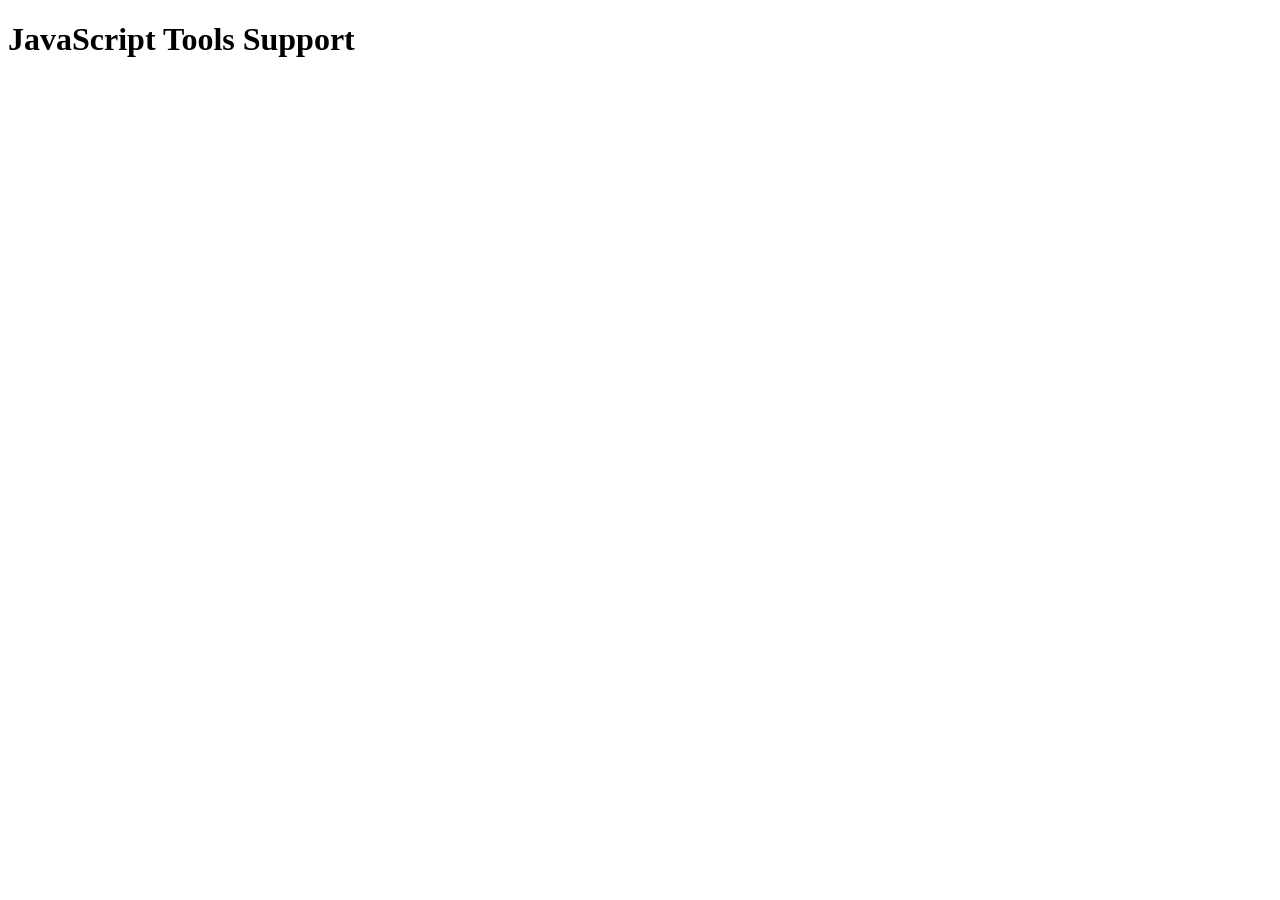
<file: es.um.uschema.xtext.skiql.parent/es.um.uschema.xtext.skiql.web/WebRoot/orion/plugins/embeddedToolingPlugin.html>
<!DOCTYPE html>
<html>
<head>
	<meta charset="UTF-8">
	<title>Orion JavaScript Support</title>
	<script src="embeddedToolingPlugin.js"></script>
</head>
<body>
	<h1>JavaScript Tools Support</h1>
</body>	
</html>
</file>
